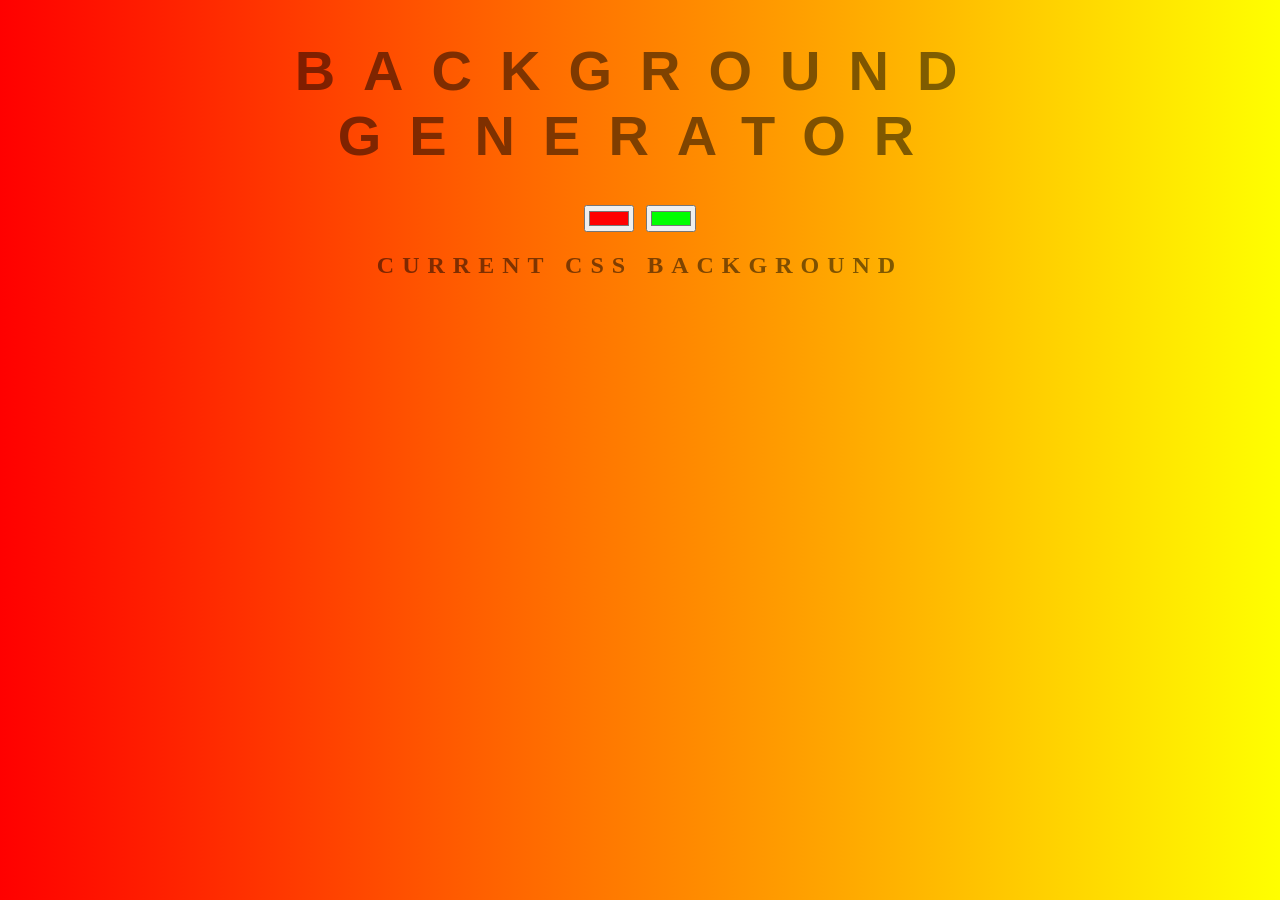
<file: index.html>
<!DOCTYPE html>
<html lang="en">
<head>
    <meta charset="UTF-8">
    <meta name="viewport" content="width=device-width, initial-scale=1.0">
   <link rel="stylesheet" href="style.css">
    <title>Document</title>
</head>
<body id="gradient">
    <h1>Background Generator</h1>
    <input class="color1" type="color" name="color1" value="#ff0000" id="color1">
    <input class="color2" type="color" name="color2" value="#00ff00" id="color2">
    <h2>Current CSS Background</h2>
    <h3></h3>
    
    <script type="text/javascript" src="script.js"></script>
</body>
</html>
</file>
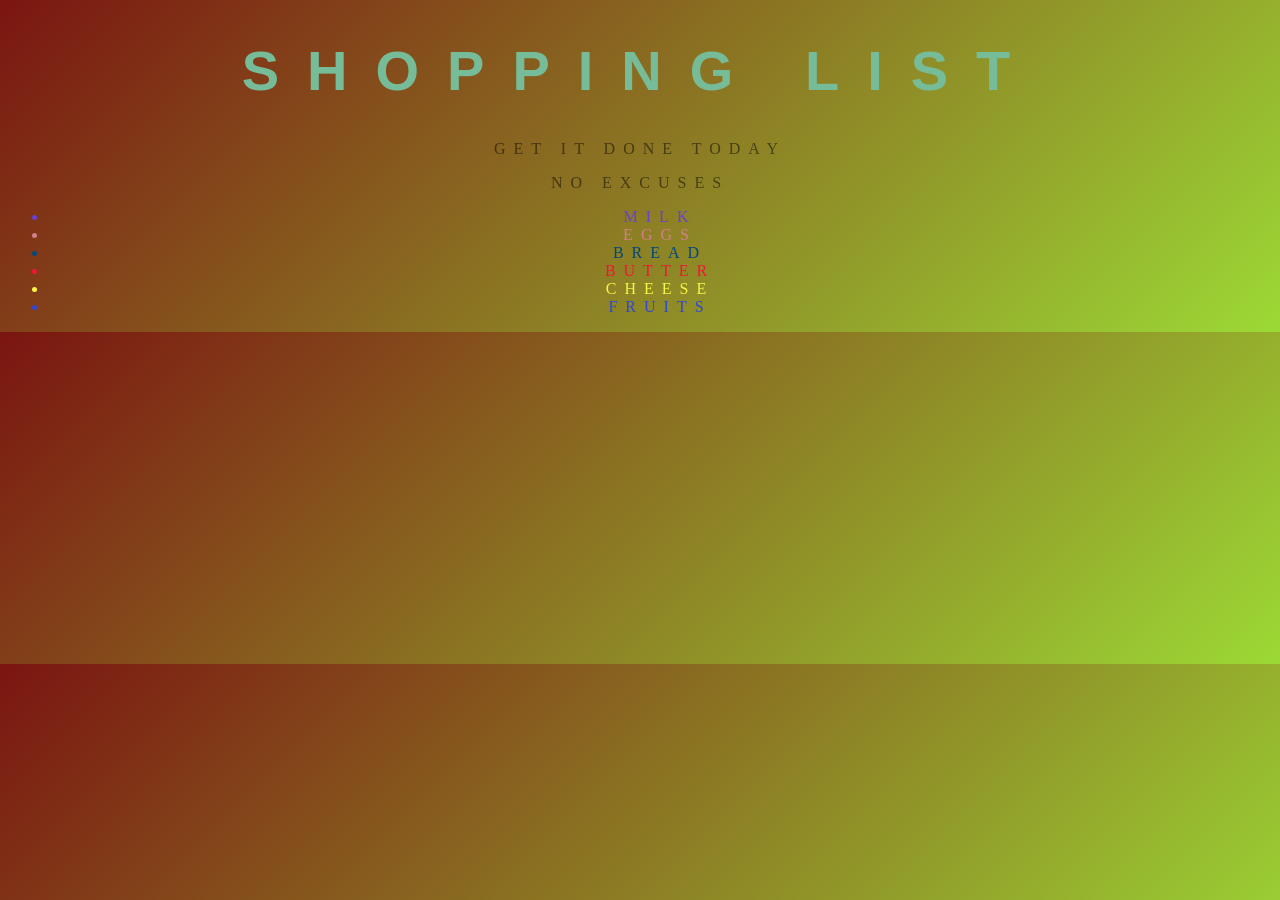
<file: home.html>
<!DOCTYPE html>
<html lang="en">
<head>
    <meta charset="UTF-8">
    <meta name="viewport" content="width=device-width, initial-scale=1.0">
   <link rel="stylesheet" href="style.css">
    <title>Document</title>
</head>
<body>
    <h1>Shopping List</h1>
    
    <p id="first">Get it done today</p>
    
    <p class="second">No excuses</p>

    <ul>
        <li random="23">Milk</li>
        <li>Eggs</li>
        <li>Bread</li>
        <li>Butter</li>
        <li>Cheese</li>
        <li>Fruits</li>

    </ul>
<script src="homescript.js"></script>
</body>
</html>
</file>
<file: style.css>
body {
    font: Railway, sans-serif;
    color: rgba(0, 0, 0, 0.5);
    text-align: center;
    text-transform: uppercase;
    letter-spacing: 0.5em;
    top: 15%;
    background: linear-gradient(to right, red, yellow);
}

h1 {
    font: 600 3.5em 'Raleway', sans-serif;
    color: rgba(0, 0, 0, 0.5);
    text-align: center;
    text-transform: uppercase;
    letter-spacing: 0.5em;
    width: 100%;
}

h3 {
    font: 900 1em 'Raleway', sans-serif;
    color: rgba(0, 0, 0, 0.5);
    text-align: center;
    text-transform: none;
    letter-spacing: 0.1em;
}
</file>
